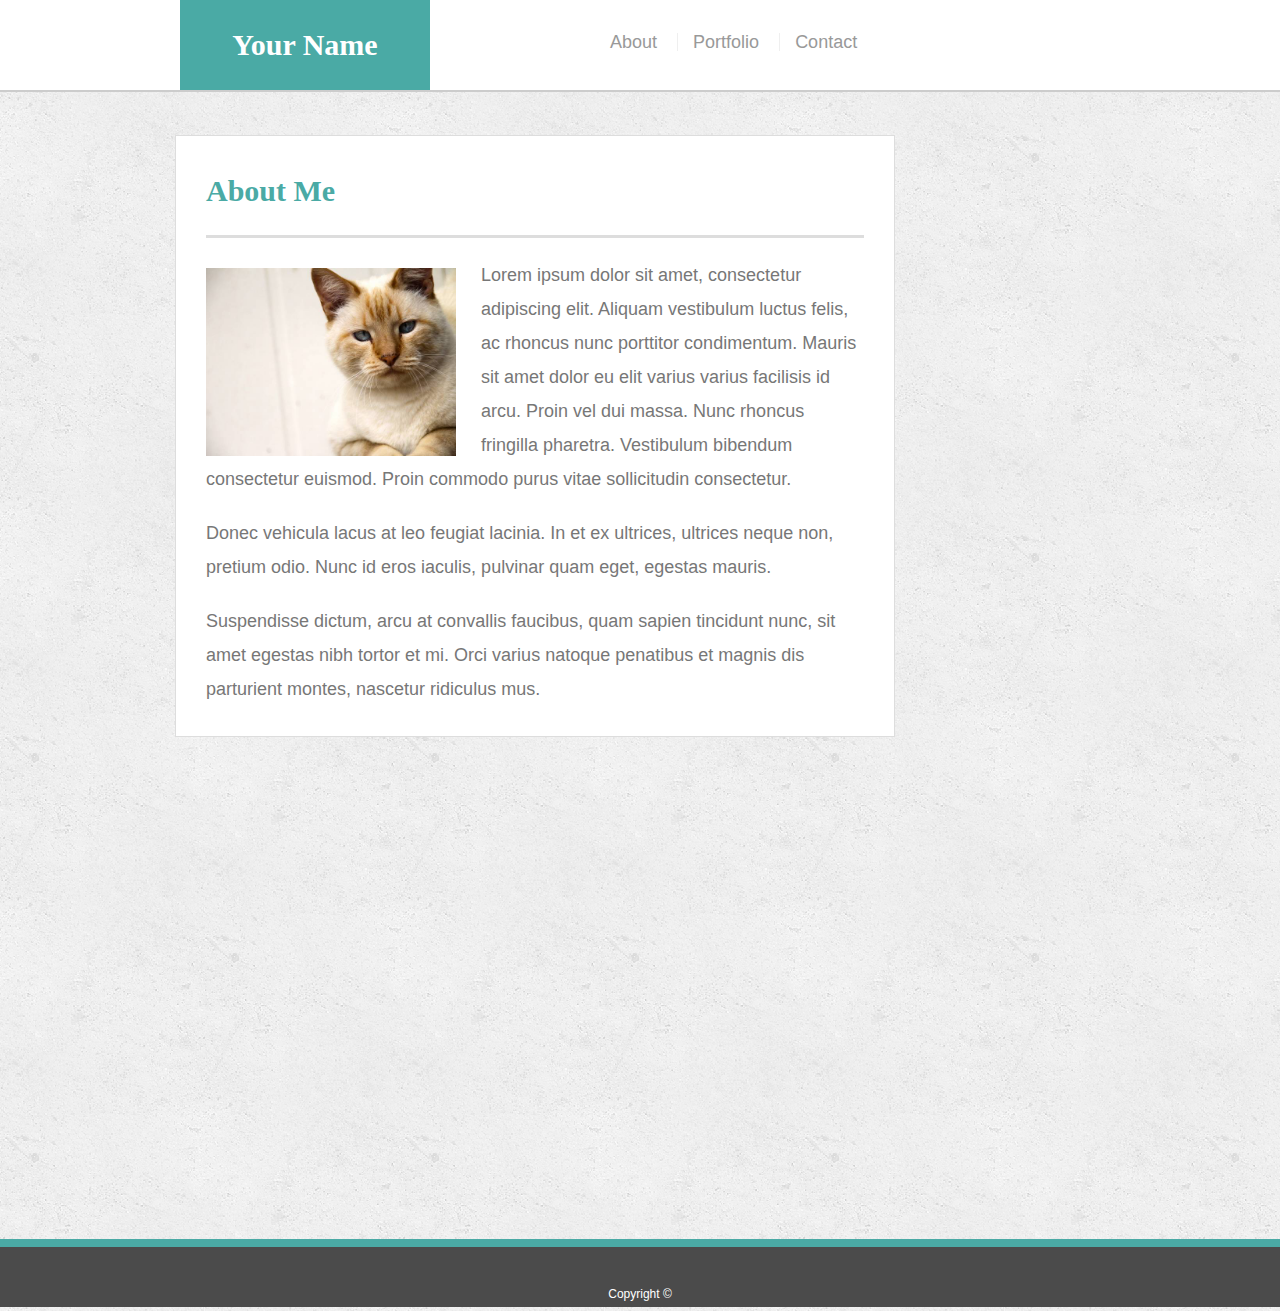
<file: index.html>
<!doctype html>
<html lang="en-us">

<head>
  <meta name="viewport" content="width=device-width, initial-scale=1.0">
  <title>About | Your Name</title>
  <link rel="stylesheet" href="https://stackpath.bootstrapcdn.com/bootstrap/4.3.1/css/bootstrap.min.css" integrity="sha384-ggOyR0iXCbMQv3Xipma34MD+dH/1fQ784/j6cY/iJTQUOhcWr7x9JvoRxT2MZw1T" crossorigin="anonymous">
  <link rel="stylesheet" type="text/css" href="assets/css/style.css">
</head>

<body>

  <header id="masthead">
    <div class="container">
      <a href="index.html" id="logo">Your Name</a>
      <nav>
        <a href="index.html">About</a>
        <a href="portfolio.html">Portfolio</a>
        <a href="contact.html">Contact</a>
      </nav>
    </div>
  </header>

  <div id="main-container" class="container">
    <section class="main-section">
      <h1>About Me</h1>

      <img src="assets/images/cat.jpg" class="auth-image" alt="Your Name">

      <p>Lorem ipsum dolor sit amet, consectetur adipiscing elit. Aliquam vestibulum luctus felis, ac rhoncus nunc porttitor condimentum. Mauris sit amet dolor eu elit varius varius facilisis id arcu. Proin vel dui massa. Nunc rhoncus fringilla pharetra. Vestibulum bibendum consectetur euismod. Proin commodo purus vitae sollicitudin consectetur.</p>

      <p>Donec vehicula lacus at leo feugiat lacinia. In et ex ultrices, ultrices neque non, pretium odio. Nunc id eros iaculis, pulvinar quam eget, egestas mauris.</p>

      <p>Suspendisse dictum, arcu at convallis faucibus, quam sapien tincidunt nunc, sit amet egestas nibh tortor et mi. Orci varius natoque penatibus et magnis dis parturient montes, nascetur ridiculus mus.</p>

    </section>

  </div>

  <footer>
    <div class="container">
      Copyright &copy; 
    </div>
  </footer>
</body>

</html>
</file>
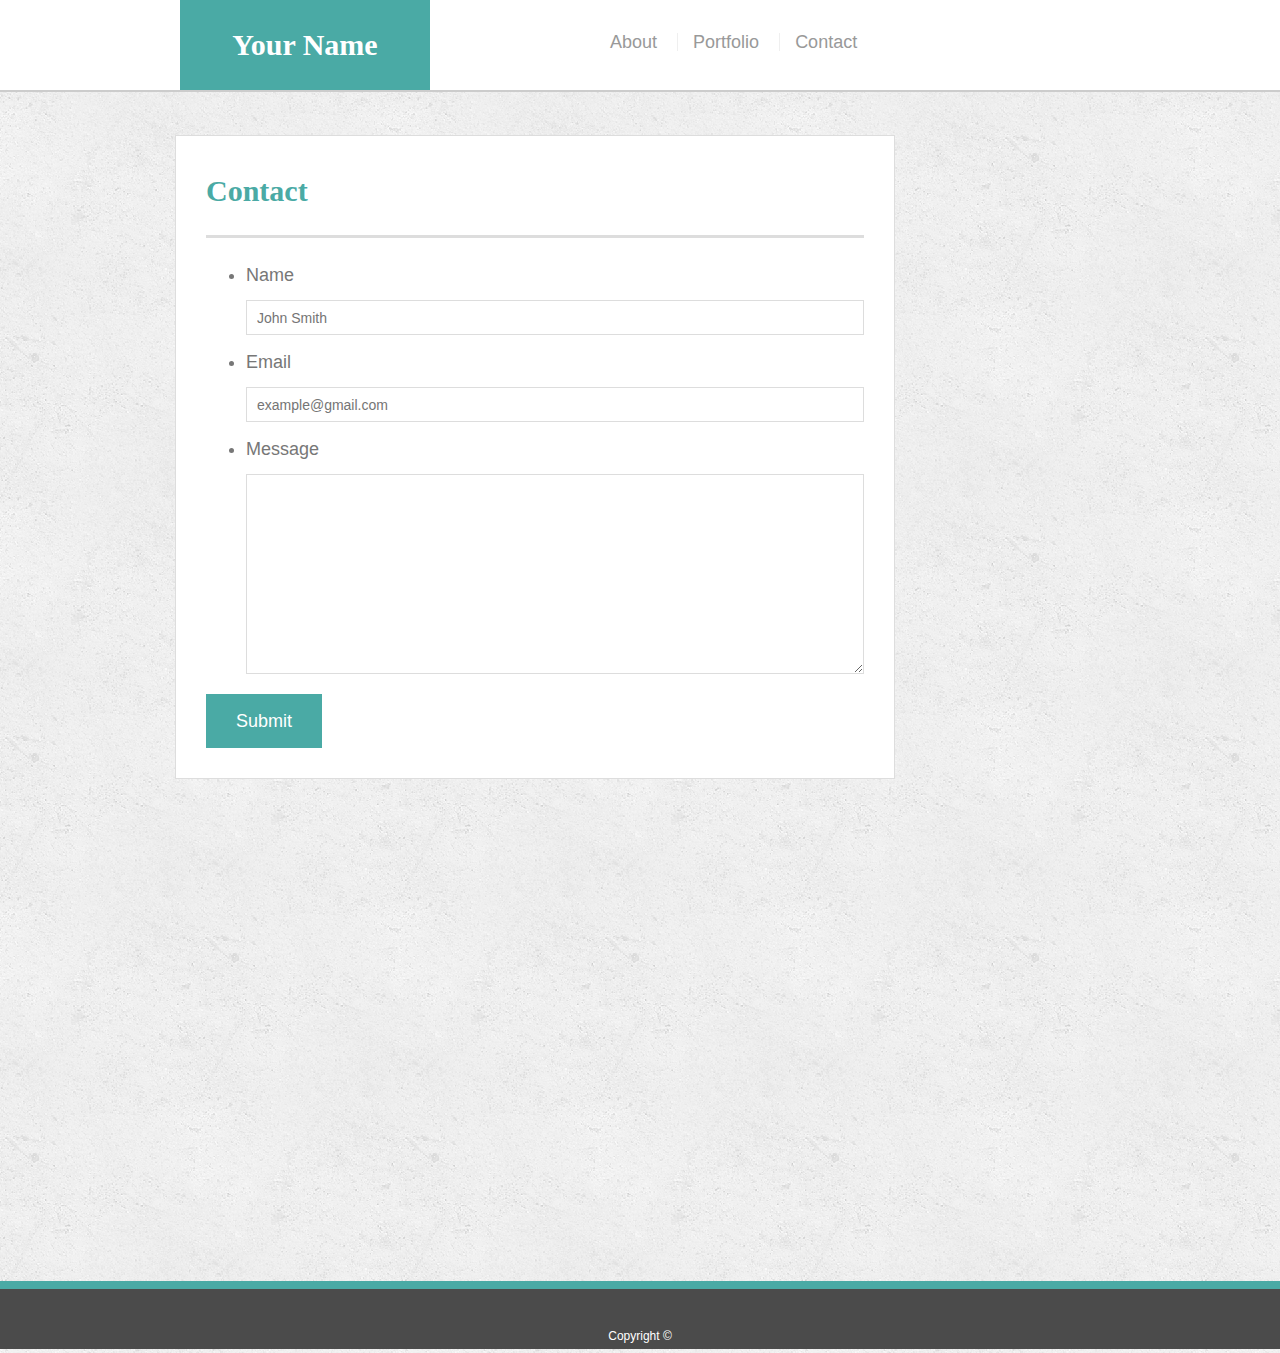
<file: contact.html>
<!doctype html>
<html lang="en-us">

<head>
  <meta name="viewport" content="width=device-width, initial-scale=1.0">
  <title>Contact | Your Name</title>
  <link rel="stylesheet" href="https://stackpath.bootstrapcdn.com/bootstrap/4.3.1/css/bootstrap.min.css" integrity="sha384-ggOyR0iXCbMQv3Xipma34MD+dH/1fQ784/j6cY/iJTQUOhcWr7x9JvoRxT2MZw1T" crossorigin="anonymous">
  <link rel="stylesheet" type="text/css" href="assets/css/style.css">
</head>

<body>

  <header id="masthead">
    <div class="container">
      <a href="index.html" id="logo">Your Name</a>
      <nav>
        <a href="index.html">About</a>
        <a href="portfolio.html">Portfolio</a>
        <a href="contact.html">Contact</a>
      </nav>
    </div>
  </header>

  <div id="main-container" class="container">
    <section class="main-section">
      <h1>Contact</h1>

      <form id="contact-form">
        <ul>
          <li>
            <label for="name">Name</label>
            <input type="text" id="name" name="name" placeholder="John Smith" required="required">
          </li>
          <li>
            <label for="email">Email</label>
            <input type="email" id="email" name="email" placeholder="example@gmail.com" required="required">
          </li>
          <li>
            <label for="message">Message</label>
            <textarea id="message" name="message" required="required"></textarea>
          </li>
        </ul>
        <input type="submit">
      </form>

    </section>

  </div>

  <footer>
    <div class="container">
      Copyright &copy; 
    </div>
  </footer>
</body>

</html>
</file>
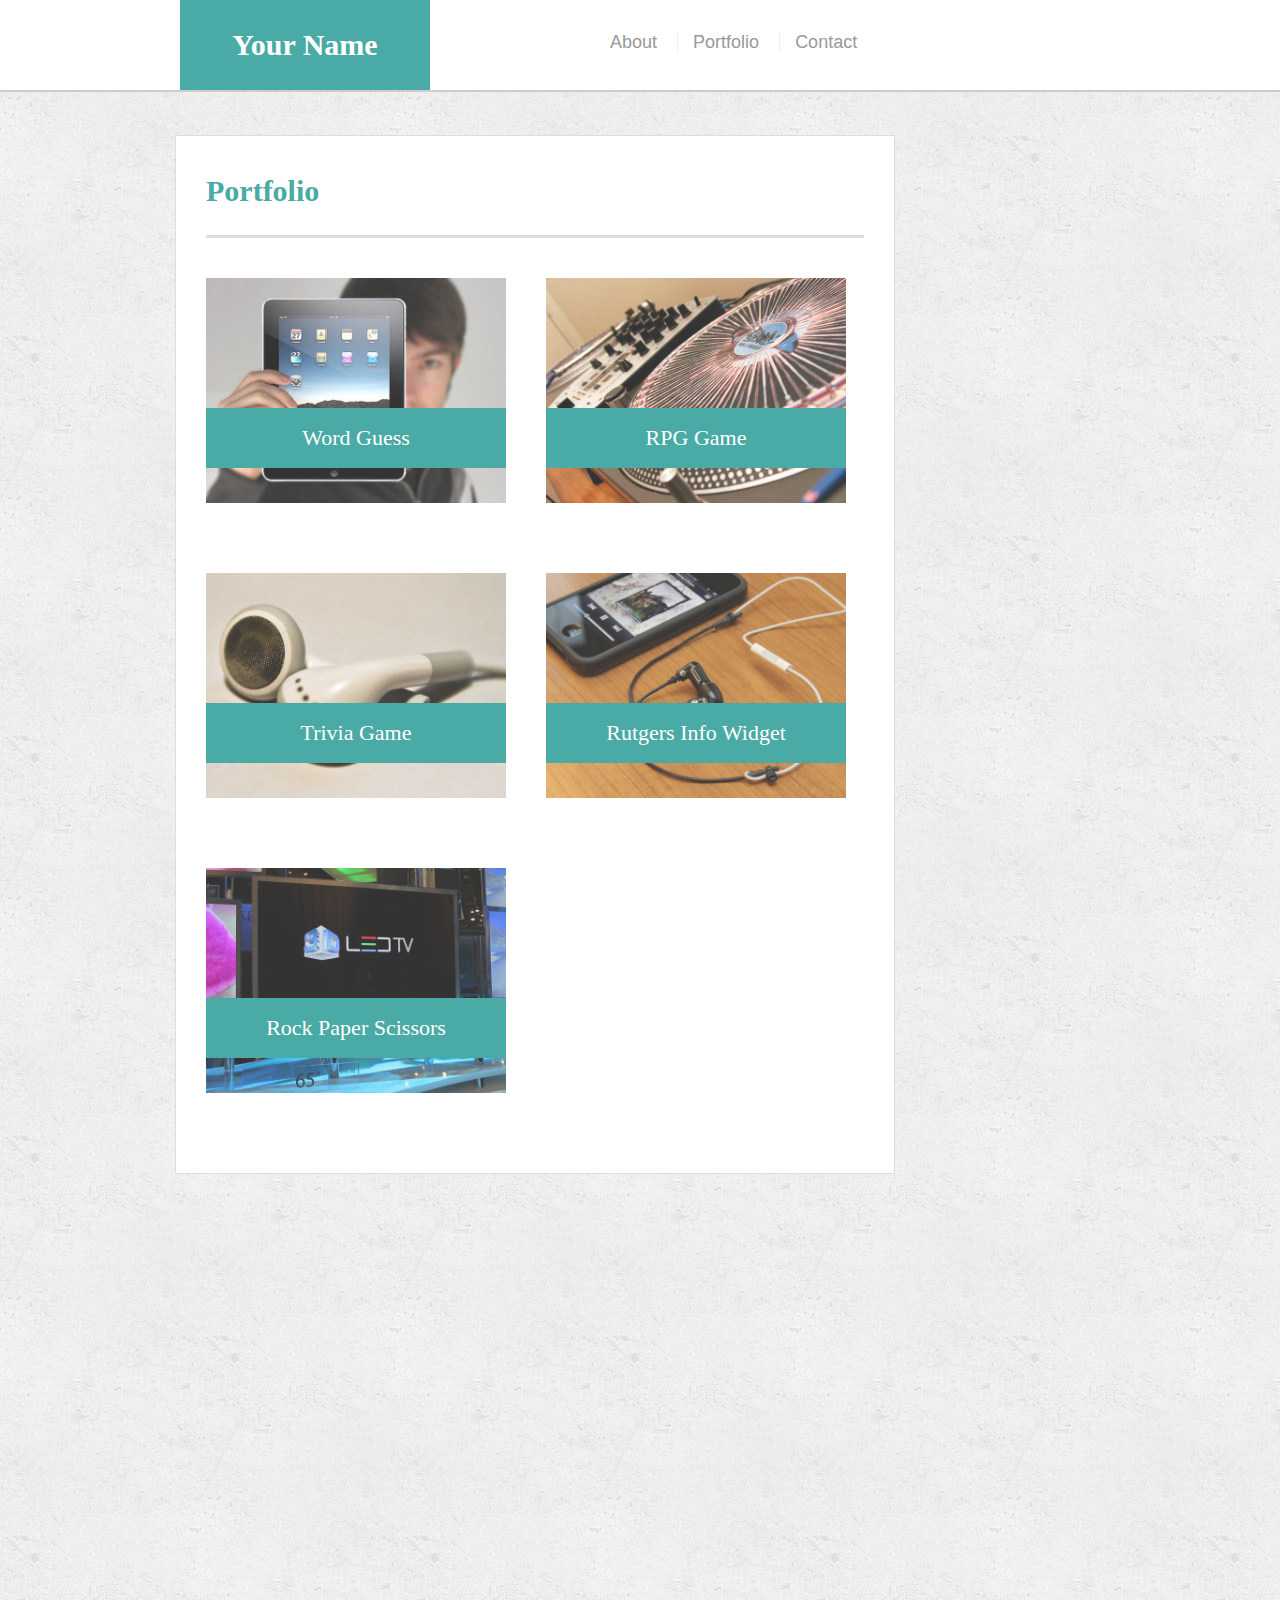
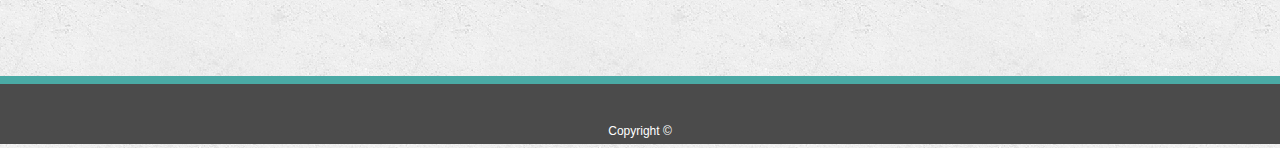
<file: portfolio.html>
<!doctype html>
<html lang="en-us">

<head>
  <meta name="viewport" content="width=device-width, initial-scale=1.0">
  <title>Portfolio | Your Name</title>
  <link rel="stylesheet" href="https://stackpath.bootstrapcdn.com/bootstrap/4.3.1/css/bootstrap.min.css" integrity="sha384-ggOyR0iXCbMQv3Xipma34MD+dH/1fQ784/j6cY/iJTQUOhcWr7x9JvoRxT2MZw1T" crossorigin="anonymous">
  <link rel="stylesheet" type="text/css" href="assets/css/style.css">
</head>

<body>

  <header id="masthead">
    <div class="container">
      <a href="index.html" id="logo">Your Name</a>
      <nav>
        <a href="index.html">About</a>
        <a href="portfolio.html">Portfolio</a>
        <a href="contact.html">Contact</a>
      </nav>
    </div>
  </header>


  <div id="main-container" class="container" class="picsalign">
    <section class="main-section">
      <h1>Portfolio</h1>

      <div class="work">
        <img src="assets/images/technics-q-c-640-480-1.jpg" alt="Word Guess">

        <h3>Word Guess</h3>
      </div>

      <div class="work">
        <img src="assets/images/technics-q-c-640-480-2.jpg" alt="RPG Game">

        <h3>RPG Game</h3>
      </div>


      <div class="work">
        <img src="assets/images/technics-q-c-640-480-5.jpg" alt="Trivia Game">

        <h3>Trivia Game</h3>
      </div>
      

   
      <div class="work">
        <img src="assets/images/technics-q-c-640-480-7.jpg" alt="Rutgers Info Widget">
        <h3>Rutgers Info Widget</h3>
      </div>


  



      <div class="work">
        <img src="assets/images/technics-q-c-640-480-9.jpg" alt="Rock Paper Scissors">

        <h3>Rock Paper Scissors</h3>

      </div>
    </section>


</div>
  <footer>
    <div class="container">
      Copyright &copy; 
    </div>
  </footer>

</body>

</html>
</file>
<file: assets/css/style.css>
body {
  font-family: Arial, "Helvetica Neue", Helvetica, sans-serif;
  font-size: 18px;
  line-height: 34px;
  color: #777777;
  background: url("../images/concrete_seamless.png");
}

* {
  box-sizing: border-box;
}

/* general */

.container {

  width: 100%;
  max-width: 960px;
  margin: 0 auto;
  clear: both;
}


h1,
h2,
h3,
p {
  margin-bottom: 20px;
}

p:last-child {
  margin-bottom: 0;
}

h1,
h2,
h3 {
  font-family: Georgia, Times, "Times New Roman", serif;
  font-weight: 700;
  color: #4aaaa5;
}

h1 {
  padding-bottom: 20px;
  font-size: 30px;
  line-height: 49px;
  border-bottom: 3px solid #dddddd;
}

h2,
h3 {
  font-size: 22px;
}

/* header */

#masthead {
  position: fixed;
  z-index: 99;
  width: 100%;
  margin: 0 0 30px;
  overflow: auto;
  color: #ffffff;
  background: #ffffff;
  border-bottom: 2px solid #cccccc;
}

#logo {
  float: left;
  width: 250px;
  height: 90px;
  font-family: Georgia, Times, "Times New Roman", serif;
  font-size: 30px;
  font-weight: 700;
  line-height: 90px;
  color: #ffffff;
  text-align: center;
  text-decoration: none;
  background: #4aaaa5;
}

nav {
  float: right;
  margin-top: 25px;
  
}

nav a {
  display: inline-block;
  padding-left: 15px;
  margin-left: 15px;
  line-height: 18px;
  color: #999;
  text-decoration: none;
  border-left: 1px solid #efefef;
}

nav a:first-child {
  border-left: 0 none;
}

/* footer */

footer {
  padding: 30px 0;
  clear: both;
  font-size: 12px;
  color: #ffffff;
  color: #cccccc;
  text-align: center;
  background: #666666;
  border-top: 8px solid #4aaaa5;
  height: 50px;
}

h3, h2 {
  padding-bottom: 20px;
  margin-bottom: 15px;
  line-height: 22px;
  border-bottom: 2px solid #eeeeee;
}

/* main */

#main-container {
  padding-top: 130px;
  min-height: calc(100vh - 70px);
}

.main-section {
  float: left;
  width: 100%;
  max-width: 960px;
  padding: 30px;
  margin: 0 0 40px;
  background: #ffffff;
  border: 1px solid #dddddd;
}

/* portfolio page */

.work {
  position: relative;
  float: left;
  width: 274px;
  margin: 20px 0 25px;
  overflow: auto;
}

.work:nth-child(even) {
  margin-right: 40px;
}

.work img {
  width: 100%;
  border: 0 none;
  opacity: 0.8;
}

.work h3 {
  position: absolute;
  bottom: 20px;
  width: 100%;
  padding: 15px;
  margin-bottom: 0;
  font-weight: 300;
  line-height: 30px;
  color: #ffffff;
  text-align: center;
  background: #4aaaa5;
  border-bottom: 0;
}

.auth-image {
  float: left;
  width: 200px;
  height: auto;
  margin-top: 10px;
  margin-right: 25px;
}

/* contact page */

#contact-form ul {
  margin-bottom: 20px;
}

#contact-form li {
  margin-bottom: 10px;
}

label,
input[type=text],
input[type=email],
textarea {
  display: block;
  width: 100%;
}

input[type=text],
input[type=email],
textarea {
  height: 35px;
  padding: 0 10px;
  font-size: 14px;
  border: 1px solid #dddddd;
}

textarea {
  height: 200px;
}

input[type=submit] {
  padding: 10px 30px;
  font-size: 18px;
  color: #ffffff;
  cursor: pointer;
  background: #4aaaa5;
  border: 0 none;
}



footer{
  text-align: center ;
  padding: 30px 0;
  clear: both;
  border-top: 8px solid #4aaaa5;
  height: 50px;
  background-color: rgb(75, 75, 75);
  color: #fff;
  font-size: 12px;
}



@media (min-width: 640px) {
  .auth-image {
    float: left;
    width: 550px;
    height: auto;
    margin-top: 100px;
    margin-right: 10px;
  }
  

  .main-section {
    float: left;
    width: 100%;
    max-width: 960px;
    padding: 30px;
    margin: 50px 0 500px;
    background: #ffffff;
    border: 1px solid #dddddd;
    
}



/*logo name starts  */


#logo{
  width:640px;
  margin-left: -15px;
  float: left;
  width: 650px;
  height: 90px;
  font-family: Georgia, Times, "Times New Roman", serif;
  font-size: 30px;
  font-weight: 700;
  line-height: 90px;
  color: #ffffff;
  text-align: center;
  text-decoration: none;
  background: #4aaaa5;
 }
 
 
 nav{
  float: left;
  text-align: center;
  margin-left: 150px;
 
 }

/*work */

.work{
  width: 550px;
  height: 450px;
  
}
.work h3{
  margin-bottom: 40px;
}

}

@media (min-width: 768px) {
  .auth-image {
    float: left;
    width: 400px;
    height: auto;
    margin-top: 10px;
    margin-right: 25px;

  }
  #logo {
    float: left;
    width: 250px;
    height: 90px;
    font-family: Georgia, Times, "Times New Roman", serif;
    font-size: 30px;
    font-weight: 700;
    line-height: 90px;
    color: #ffffff;
    text-align: center;
    text-decoration: none;
    background: #4aaaa5;
  }

  .main-section {
    float: left;
    width: 100%;
    max-width: 960px;
    padding: 30px;
    margin: 7px 0 500px;
    background: #ffffff;
    border: 1px solid #dddddd;
}

.work{
  width: 300px;
  height: 300px;
  
}
.work h3{
  margin-bottom: 70px;
}


}


@media (min-width: 980px) {
  .auth-image {
    float: left;
    width: 250px;
    height: auto;
    margin-top: 10px;
    margin-right: 25px;

  }


  #logo {
    margin-left: 5px;
    float: left;
    width: 250px;
    height: 90px;
    font-family: Georgia, Times, "Times New Roman", serif;
    font-size: 30px;
    font-weight: 700;
    line-height: 90px;
    color: #ffffff;
    text-align: center;
    text-decoration: none;
    background: #4aaaa5;
  }

  .main-section {
    float: left;
    width: 100%;
    max-width: 720px;
    padding: 30px;
    margin: 5px 0 502px;
    background: #ffffff;
    border: 1px solid #dddddd;
}



.work{
  width: 300px;
  height: 250px;
  
}
.work h3{
  margin-bottom: 40px;
}

}
</file>
